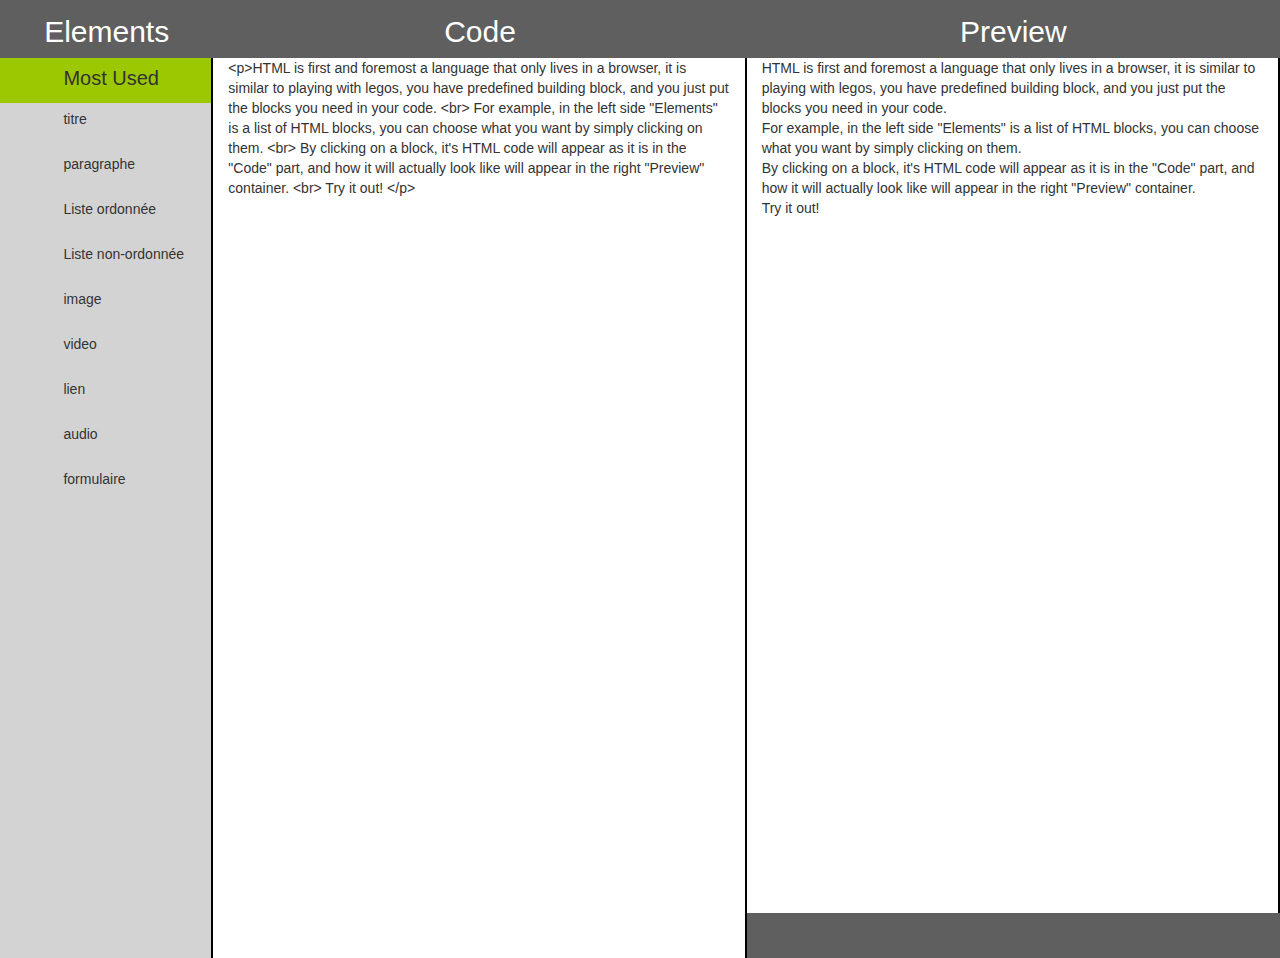
<file: index.html>
<!doctype html>
<html class="no-js" lang="">
    <head>
        <!-- Global site tag (gtag.js) - Google Analytics -->
        <script async src="https://www.googletagmanager.com/gtag/js?id=UA-111804083-1"></script>
        <script>
          window.dataLayer = window.dataLayer || [];
          function gtag(){dataLayer.push(arguments);}
          gtag('js', new Date());

          gtag('config', 'UA-111804083-1');
        </script>

        <meta charset="utf-8">
        <meta http-equiv="x-ua-compatible" content="ie=edge">
        <title></title>
        <meta name="description" content="">
        <meta name="viewport" content="width=device-width, initial-scale=1">

  

        <link rel="stylesheet" href="css/bootstrap.min.css">
        <link rel="stylesheet" href="css/style.css">
        <link rel="stylesheet" href="css/animate.css">

        <script src="js/jquery.min.js"></script>
        <script src="js/bootstrap.min.js"></script>

    </head>
    
    <body>
      <div class="container-fluid">

            <div class="row">
                <div class="col-lg-2 col-xs-2">
                    <center><h2>Elements</h2></center>
                </div>
                <div class="col-lg-5 col-xs-5">
                     <center><h2>Code</h2></center>
                </div>
                <div class="col-lg-5 col-xs-5">
                     <center><h2>Preview</h2></center>
                </div>
            </div>

            <!-- the real shit is here -->

            <div class="row">

                <div class="col-lg-2 col-xs-2 element" id="taglist">
                    <ul>
                        <p class="delimiter ">Most Used</p>
                        <li class="clickableli">titre</li>
                        <li>paragraphe</li>
                        <li>Liste ordonnée</li>
                        <li>Liste non-ordonnée</li>
                        <li>image</li>
                        <li>video</li>
                        <li>lien</li>
                        <li>audio</li>
                        <li>formulaire</li>
                        <li></li>
                        <li></li>
                        <li></li>
                        <li></li>
                        <li></li>
                        <li></li>
                        <li></li>
                        <li></li>
                        <li></li>
                        <li></li>
                        <li></li>
                        <li></li>
                        <li></li>
                        <li></li>
                        <li></li>
                        <li></li>
                        <li></li>
                        <li></li>
                        <li></li>
                        <li></li>
                    </ul>
                </div>


                <div class="col-lg-5 col-xs-5 element" id="contentcontainer">

                    <p id="contentexample">&lt;p&gt;HTML is first and foremost a language that only lives in a browser, it is similar to playing with legos, you have predefined building block, and you just put the blocks you need in your code. &lt;br&gt;
                    For example, in the left side "Elements" is a list of HTML blocks, you can choose what you want by simply clicking on them. &lt;br&gt;
                    By clicking on a block, it's HTML code will appear as it is in the "Code" part, and how it will actually look like will appear in the right "Preview" container. &lt;br&gt;
                    Try it out! &lt;/p&gt;
                    </p>

                </div>


                <div class="col-lg-5 col-xs-5 element" id="previewcontainer">

                   <p id="previewexample">HTML is first and foremost a language that only lives in a browser, it is similar to playing with legos, you have predefined building block, and you just put the blocks you need in your code. <br>
                    For example, in the left side "Elements" is a list of HTML blocks, you can choose what you want by simply clicking on them. <br>
                    By clicking on a block, it's HTML code will appear as it is in the "Code" part, and how it will actually look like will appear in the right "Preview" container. <br>
                    Try it out! </p>

                </div>

            </div>











        </div>
    </body> 
            <script src="js/main.js"></script>
</html>
</file>
<file: css/style.css>
::-webkit-scrollbar {
    width: 4px;  /* remove scrollbar space */
    background: transparent;  /* optional: just make scrollbar invisible */
}
/* optional: show position indicator in red */
::-webkit-scrollbar-thumb {
    background: #FF0000;
}

body{
	height: 100vh;
	overflow-x: hidden;
	overflow-y: hidden;
	background-color: #5F5F5F;
}
h2{
	margin-top: 0.5em;
	color: white;
}
.element{
	height: 90vh;
	background-color: white;
	border-right: 2px solid black;
}
#previewcontainer{
	height: 95vh;
	overflow-y: scroll;
}
#contentcontainer{
	height: 100vh;
	overflow-y: scroll;
}

#taglist{
	padding: 0;
	height: 100vh;
	overflow-y: scroll;
}

#taglist ul{
	padding:0;
}
#taglist li{
	padding-top: 3%;
	padding-left: 30%;
	height: 5vh;
	width: 100%;
	list-style: none;
	background-color: lightgrey;
}
#taglist li:hover{
	border: 1px solid black;
}

.delimiter{
	background-color: rgba(155,200,0,1)!important;
	font-size: 20px;
	font-style: bold;
	padding-top: 3%;
	padding-left: 30%;
	height: 5vh;
	width: 100%;
	list-style: none;
	background-color: lightgrey;
	margin-bottom: 0;
}


@media screen and (max-width: 1000px) {
   .delimiter{
   	padding-bottom: 50%!important;
   	padding-right: 5%!important;
   	padding-left: 5%!important;
   }

   #taglist li{
	height: 9vh;
   }
}
</file>
